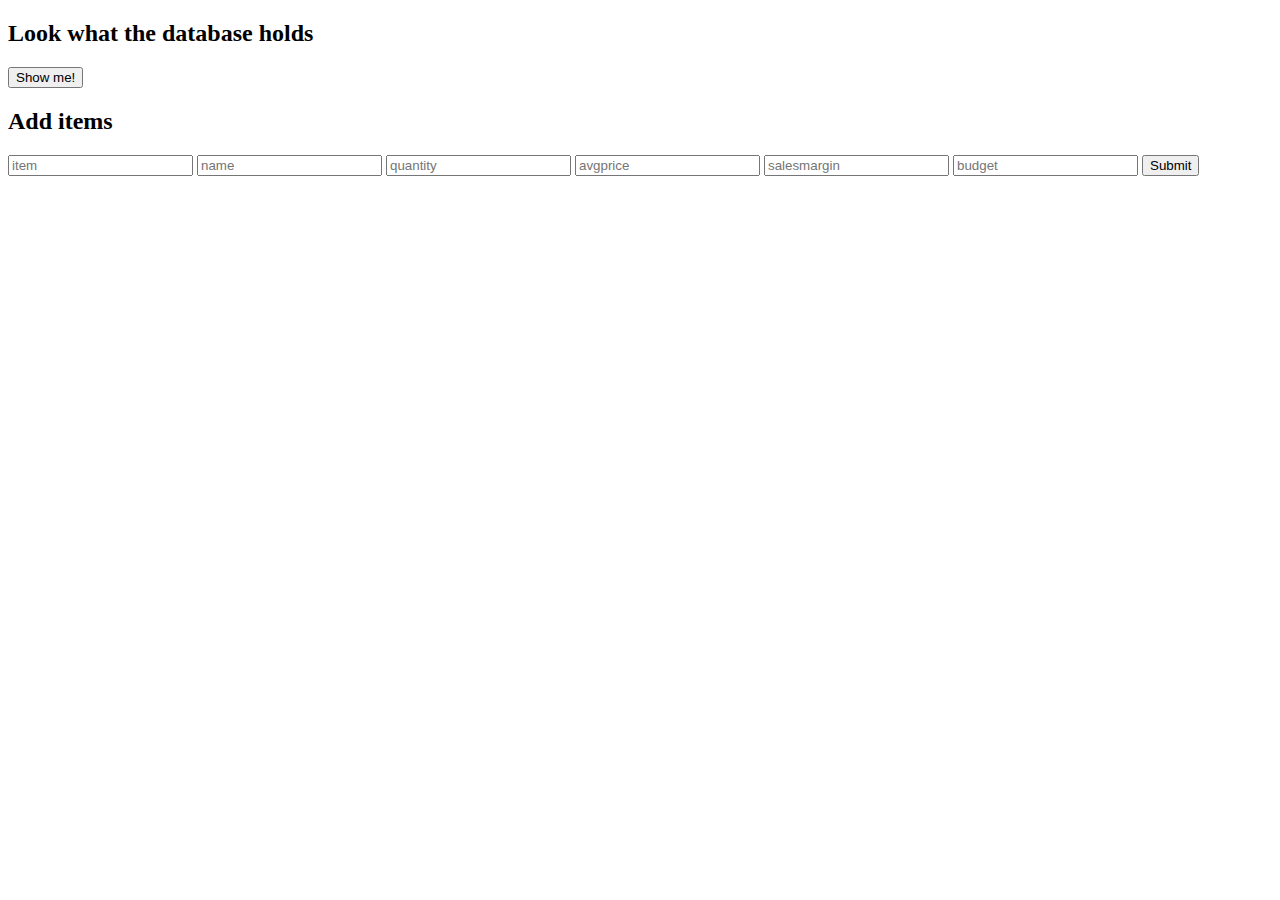
<file: Clothing/web/index.html>
<!DOCTYPE html>
<!--
To change this license header, choose License Headers in Project Properties.
To change this template file, choose Tools | Templates
and open the template in the editor.
-->
<html>
    <head>
        <title>TODO supply a title</title>
        <meta charset="UTF-8">
        <meta name="viewport" content="width=device-width, initial-scale=1.0">
    </head>
    <body>
        <h2>Look what the database holds</h2>
        <form method="get" action="webresources/generic">
            <input type="submit" value="Show me!">
        </form>
        <h2>Add items</h2>
        <form method="post" action="webresources/generic ">
            <input type="text" name="item" placeholder="item">
            <input type="text" name="name" placeholder="name">
            <input type="number" name="quantity" placeholder="quantity">
            <input type="number" name="avgprice" placeholder="avgprice">
            <input type="number" name="salesmargin" placeholder="salesmargin" step="0.1">
            <input type="number" name="budget" placeholder="budget">
            <input type="submit">
        </form>
    </body>
</html>
</file>
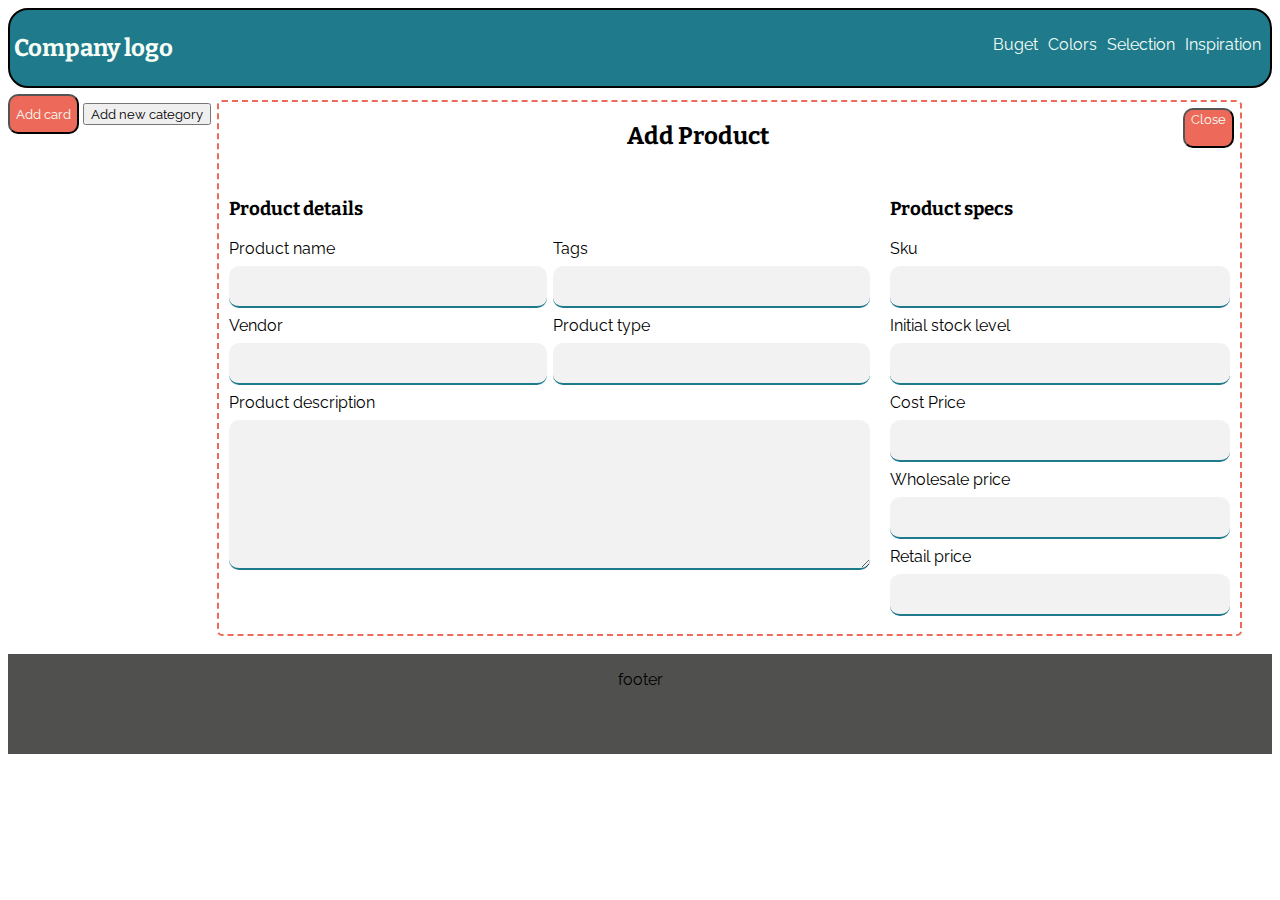
<file: product_card/card.html>
<!DOCTYPE html>
<html>

<head>
    <title>Budgez</title>
    <meta name="author" content="Team Fantastic Four">
    <meta name="viewport" content="width=device-width, initial-scale=1">
    <link rel="stylesheet" href="styles.css">
    <link rel="stylesheet" href="cardstyle.css">
    <script src="treeview_handler.js"></script>
    <script src="actions.js"></script>
</head>

<body>
    <div class="main-grid-container">
        <div class="navbar">
            <div class="header">
                <h2>Company logo</h2>
            </div>
            <div class="nav">
                <ul>
                    <li>Buget</li>
                    <li>Colors</li>
                    <li>Selection</li>
                    <li>Inspiration</li>
                </ul>
            </div>
        </div>
        <div id="budget-tree">
            <!--Emilyyyy- - - - this button is for you and this is your section-->


            <button class="btn" id="addbutton">Add card</button>
        </div>
        <div id="add-product" class="display-none">
            <div class="grid-container">
                <div class="section">
                    <div class="add-prod">
                        <button id="close-card" class="close-btn btn btn-color">Close</button>
                        <h2>Add Product</h2>
                    </div>
                    <div class="details">
                        <h3>Product details</h3>
                        <div class="row">
                            <div class="col">
                                <form>
                                    <label for="name">Product name</label>
                                    <input id="name" name="name" type="text">
                                </form>
                            </div>
                            <div class="col">
                                <form>
                                    <label>Tags</label>
                                    <input type="text">
                                </form>
                            </div>
                        </div>
                        <div class="row">
                            <div class="col">
                                <form>
                                    <label>Vendor</label>
                                    <input type="text">
                                </form>
                            </div>
                            <div class="col">
                                <form>
                                    <label>Product type</label>
                                    <input type="text">
                                </form>
                            </div>
                        </div>
                        <div class="col">

                            <form>
                                <label>Product description</label>
                                <textarea class="input-desc"></textarea>
                            </form>

                        </div>
                    </div>
                    <div class="specs">
                        <h3>Product specs</h3>
                        <div class="col">
                            <form>
                                <label>Sku</label>
                                <input type="text">
                                <label>Initial stock level</label>
                                <input type="text">
                                <label>Cost Price</label>
                                <input type="text">
                                <label>Wholesale price</label>
                                <input type="text">
                                <label>Retail price</label>
                                <input type="text">
                            </form>
                        </div>
                    </div>
                </div>
            </div>
        </div>
        <div class="footer">
            <p>footer</p>
        </div>
    </div>

</body>

</html>
</file>
<file: product_card/styles.css>
@import url('https://fonts.googleapis.com/css?family=Raleway');
@import url('https://fonts.googleapis.com/css?family=Bitter');
* {box-sizing: border-box;
    
    font-family: 'Raleway', sans-serif;

}
/*This is the way for modifying colors easily*/
:root{
    --btncolor: #ed6a5a;
    --headercolor: #1f7a8c;
    --footercolor: #50514f;
    --lighttext: #f7fff7;
    --backgroundcolor: #f7fff7;

}
body{
    background-color: backgroundcolor;
}
.main-grid-container {
    display: grid;
    height: auto;
    width: 100%;
    grid-gap: 6px;
    grid-template-areas: 
      "a a a a a"
      "t t t t t"
      "p p p p p"
      "e e e e e";
    /*align-content: space-between; */
    /*justify-content: space-around; */
  }
h2 ,h3{
    font-family: 'Bitter', serif;
}
.navbar{
    grid-area: a;
    border: 2px solid black;
    border-radius: 20px;
    display: flex;
    justify-content: space-between;
    flex-wrap: wrap;
    background-color: var(--headercolor);
}
#budgetTree{
    grid-area: t;
}
#addproduct{
    grid-area: p;
}
.dispnone{
    display: none;
}
  
.footer{
    grid-area: e;
    background-color: var(--footercolor);
    text-align: center;
    height: 100px;
} 
.header {
    padding: 4px;
    position: initial;
    display: block;
    color: var(--lighttext);  
}
.nav {
    padding: 4px;
    position: relative;
    display: block;
}
   
.nav ul li {
    float: left;
    margin: 5px;
    list-style: none;
    color: var(--lighttext);
}
li:hover{
    background-color: var(--btncolor);
    border-radius: 7px;
}
.btn{
    border-radius: 10px;
    outline: none;
    background-color:var(--btncolor);
    color: var(--lighttext);
    height: 40px;

}
</file>
<file: product_card/cardstyle.css>
:root{
    --btncolor: #ed6a5a;
    --headercolor: #1f7a8c;
    --footercolor: #50514f;
    --lighttext: #f7fff7;
    --backgroundcolor: #f7fff7;
}

.grid-container {
  display: grid;
  height: auto;
  width: 100%;
  grid-gap: 6px;
  grid-template-areas: 
    "a a a a a"
    "c c c d d"
    "c c c d d"
    "e e e e e";
  /*align-content: space-between; */
  /*justify-content: space-around; */
}
h2 ,h3{
    font-family: 'Bitter', serif;
}
label{
    font-family: 'Raleway', sans-serif;
}

.section {
  grid-area: c;
  border: dashed 2px var(--btncolor);
  border-radius: 5px;
  display: grid;
  grid-template-areas:
  "a a a"
  "b b c";
}


.add-prod{
    grid-area: a;
    text-align: center;
} 
.details{
    grid-area: b;
    height: auto;
    padding: 10px;
}
.specs{
    grid-area: c;
    height: auto;
    padding: 10px;
    
}
.row{
    display: grid;
    grid-template-columns: 2fr 2fr;
    grid-gap: 6px;
}
.col{
    display: grid;
    grid-gap: 6px;
}
input[type=text], textarea {
    width: 100%;
    padding: 12px 20px;
    margin: 8px 0;
    box-sizing: border-box;
    border: none;
    border-radius: 10px;
    border-bottom: 2px solid var(--headercolor);
    background-color: rgba(224, 224, 224, 0.432);
    outline: none;
}
input:hover{
    background-color: rgba(139, 253, 215, 0.274);
}
form :focus {
    box-shadow: 3px 3px #022b3a;
    background-color: rgba(139, 253, 215, 0.274);
}
.input-desc {
    height: 150px;
    
}.center{
    align-self: flex-start;
    width: 100%;
    text-align: center;
}
.close-btn{
    display: flex;
    float: right;
    margin: 6px;
}
@media (min-width:650px) and (max-width:999px) {
    .grid-container {
        display: grid;
        grid-gap: 20px;
        grid-template-areas: 
          "a"
          "c"
          "d"
          "e";
      }
      .aside{
          width: 100%;
      }
      
}
@media (min-width:100px) and (max-width:649px) {
    .grid-container {
        display: grid;
        grid-gap: 20px;
        grid-template-areas: 
          "a"
          "c"
          "d"
          "e";
      }
      .aside{
          width: 100%;
      }
      .section{
          display: block;
      }
      .row{
          display: block;
      }
      
}
</file>
